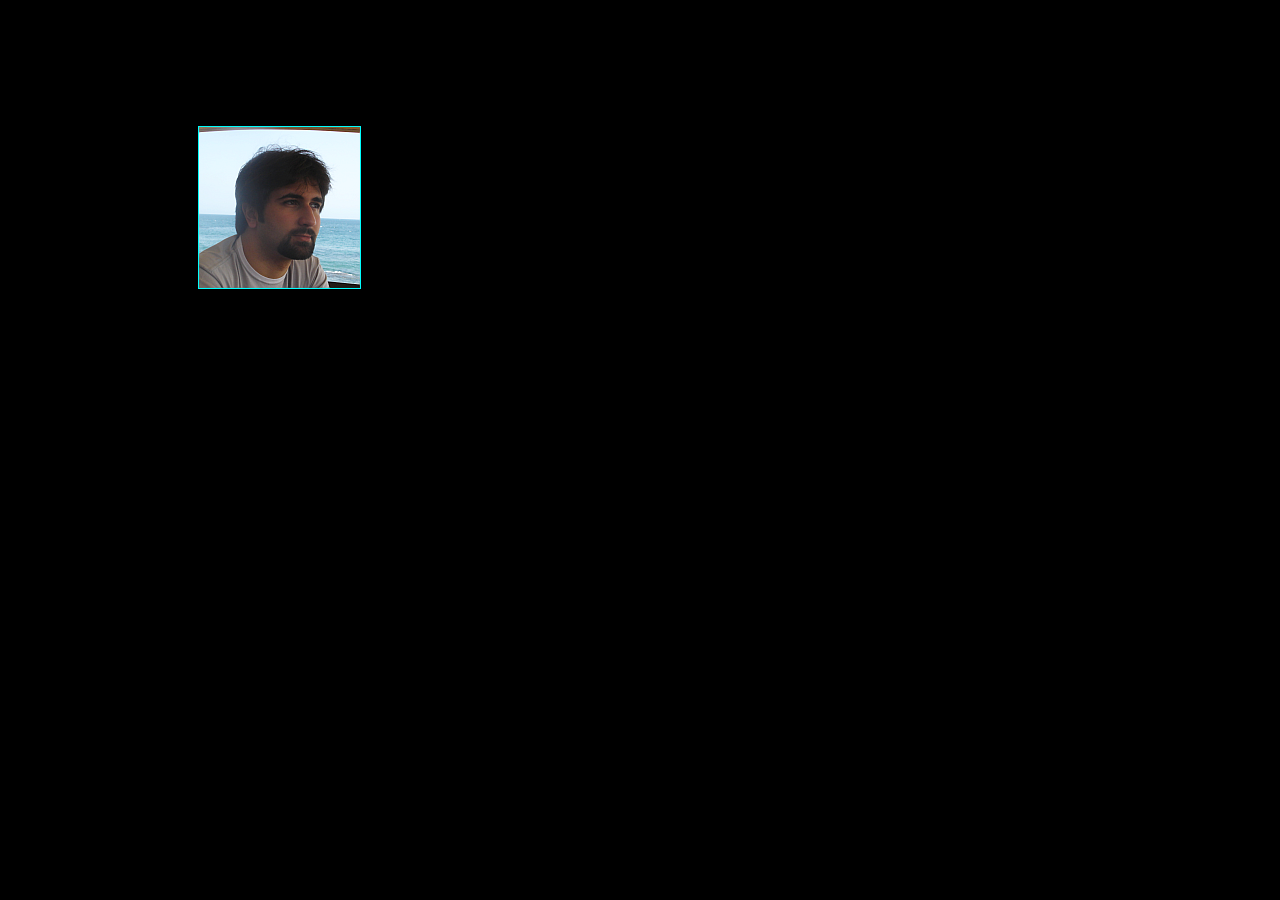
<file: adriano/index.html>
<html>
  <head>
    <style>
      body { background-color: black; }
      #pic {
        height: 161px;
        width: 161px;
        border: 1px cyan solid;
        margin-left: 15%;
        margin-top: 10%; }
    </style>
  </head>
  <body>
    <div id="pic">
      <img src="imbassai.png"/>
    </div>
  </body>
</html>
</file>
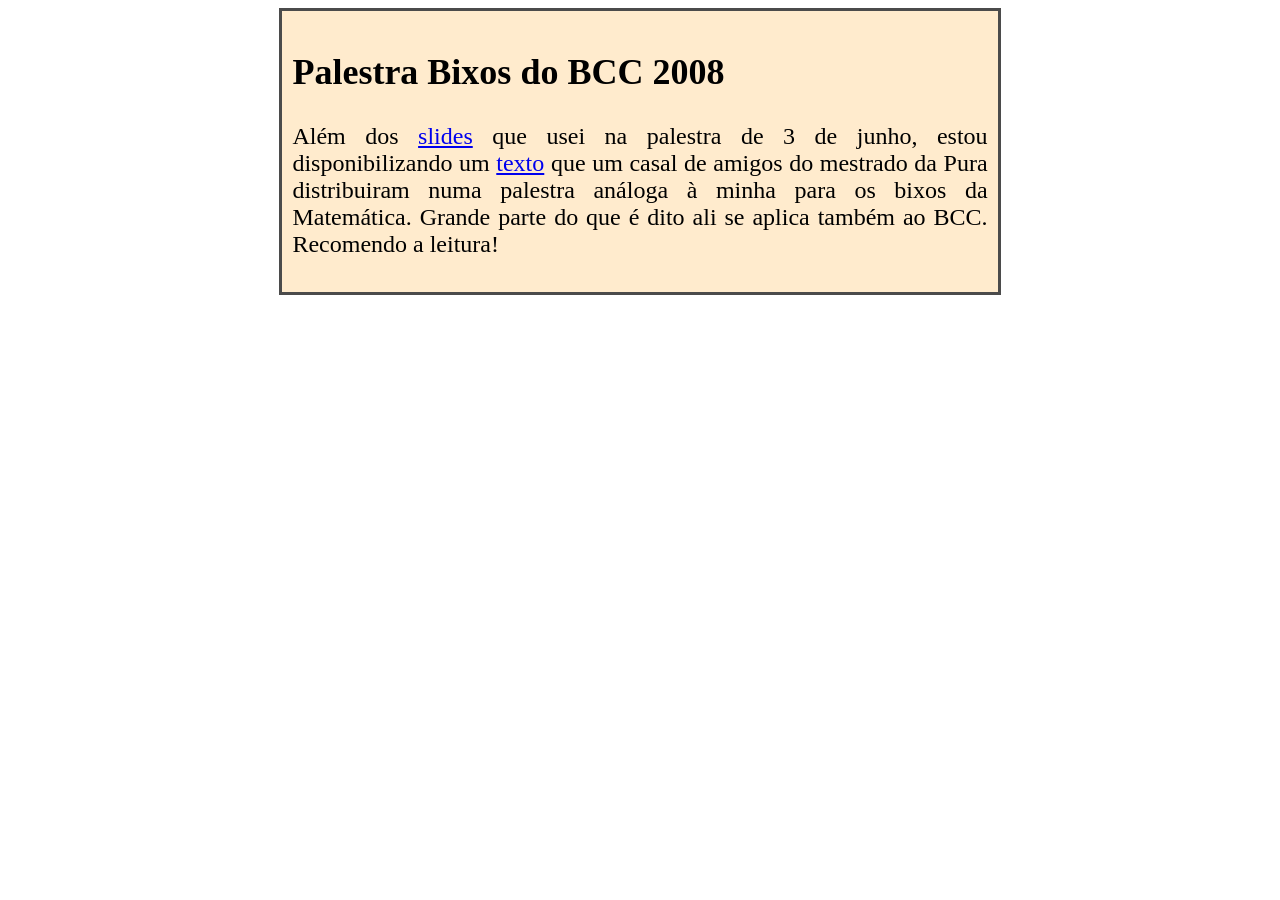
<file: adriano/bixos2008/index.html>
<html>
  <head>
    <meta http-equiv="Content-Type" content="text/html; charset=UTF-8"/> 
    <style>
      #main {
        font-size: x-large;
        position: relative;
        margin-left:auto;
        margin-right:auto;
        width: 55%;
        border: solid #4b4b4b 3px;
        padding: 10px;
        background: #FFEBCD;
        text-align: justify;
        }
    </style>
  </head>
  <body>
    <div id='main'>
      <h2>Palestra Bixos do BCC 2008</h2>
      <p>
        Além dos <a href="slides.zip">slides</a> que usei na palestra de 3 de junho,
        estou disponibilizando um <a href="texto_pura.zip">texto</a>
        que um casal de amigos do mestrado da Pura distribuiram numa palestra análoga à minha
        para os bixos da Matemática. Grande parte do que é dito ali se aplica também ao BCC.
        Recomendo a leitura!
      </p>
      <!--
      <p>
        Material:
        <ul>
          <li><a href="slides.zip">slides</a></li>
          <li><a href="texto_pura.zip">texto</a></li>
        </ul>
      </p>
      -->
    </div>
  </body>
</html>
</file>
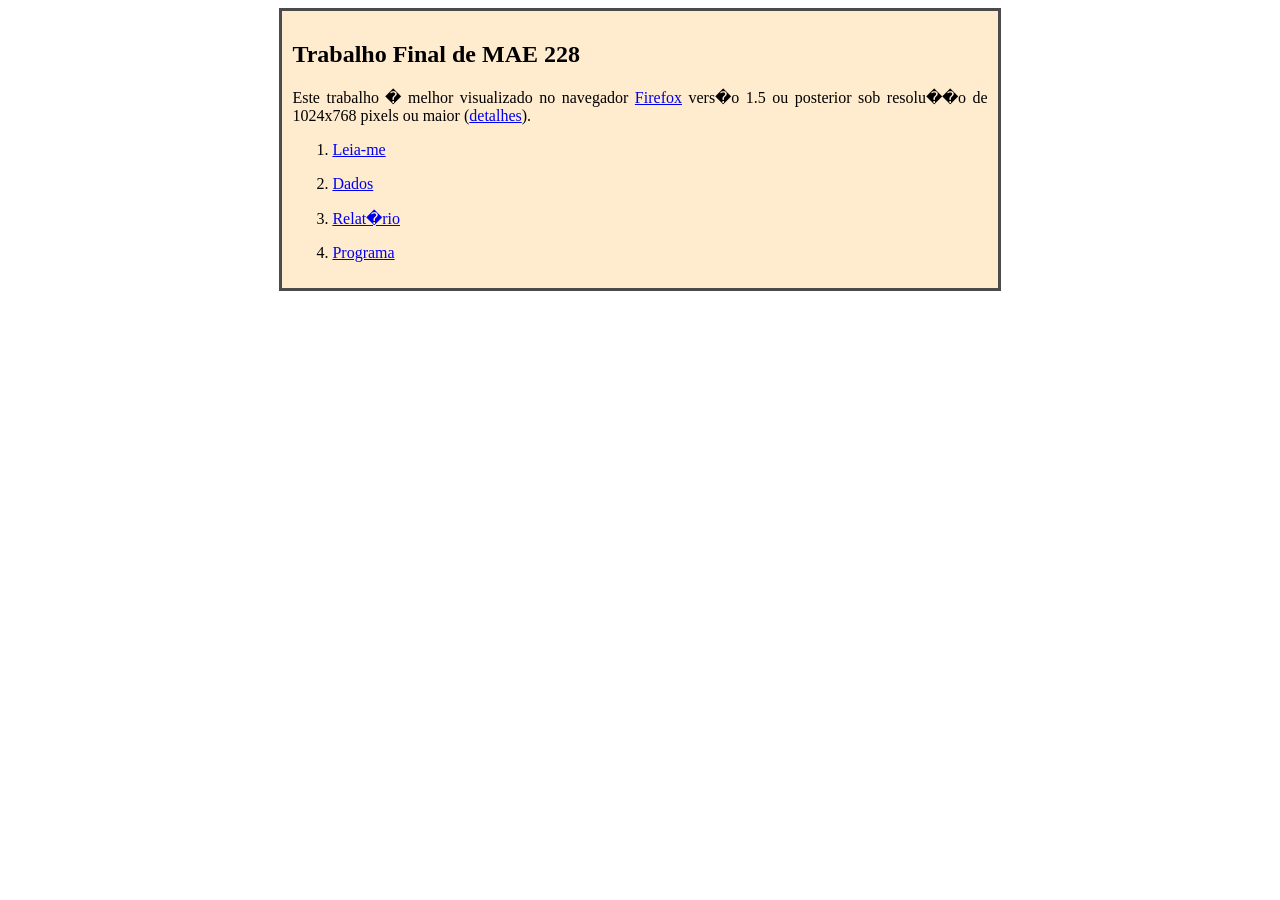
<file: adriano/markov/index.html>
<!-- Copyright Adriano Brito Mitre,  -->
<html>
<head>
  <title>Trabalho Final de MAE 228</title>
  <link rel="stylesheet" href="principal.css" type="text/css">
</head>

<body>
<div id="master">

<h2>Trabalho Final de MAE 228</h2>

Este trabalho � melhor visualizado no navegador <a href="http://br.mozdev.org/firefox/">Firefox</a>
vers�o 1.5 ou posterior sob resolu��o de 1024x768 pixels ou maior (<a href="leia-me.txt">detalhes</a>).

<ol>
<p>
  <li><a href="leia-me.txt">Leia-me</a></li>
</p>

<p>
  <li><a href="dados/">Dados</a></li>
</p>

<p>
  <li><a href="relatorio/index.html">Relat�rio</a></li>
</p>

<p>
  <li><a href="programa/index.html">Programa</a></li>
</p>
</ol>

</div>
</body>
</html>
</file>
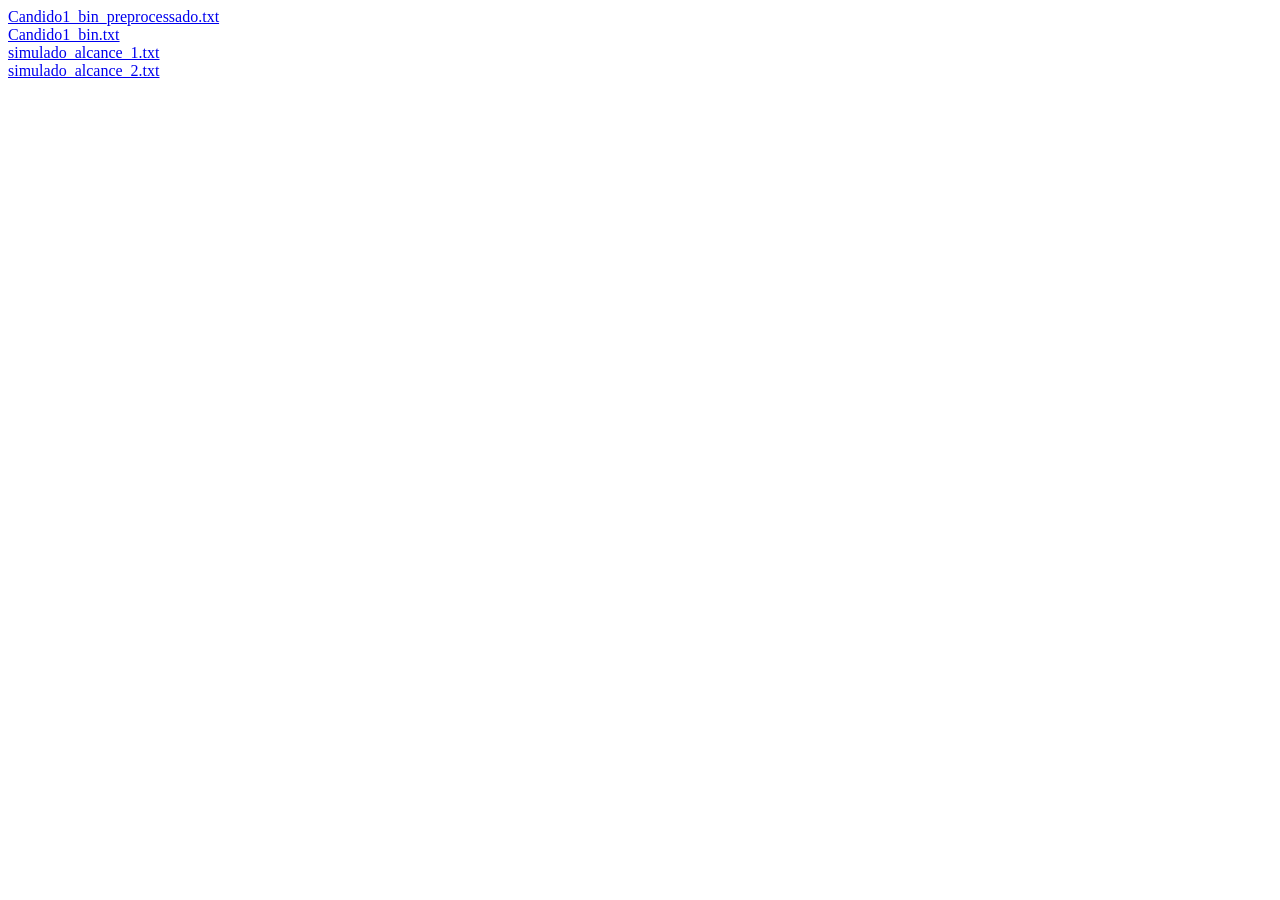
<file: adriano/markov/dados/index.html>
<html>
<body>
<a href="Candido1_bin_preprocessado.txt">Candido1_bin_preprocessado.txt</a><br />
<a href="Candido1_bin.txt">Candido1_bin.txt</a><br />
<a href="simulado_alcance_1.txt">simulado_alcance_1.txt</a><br />
<a href="simulado_alcance_2.txt">simulado_alcance_2.txt</a><br />
</body>
</html>
</file>
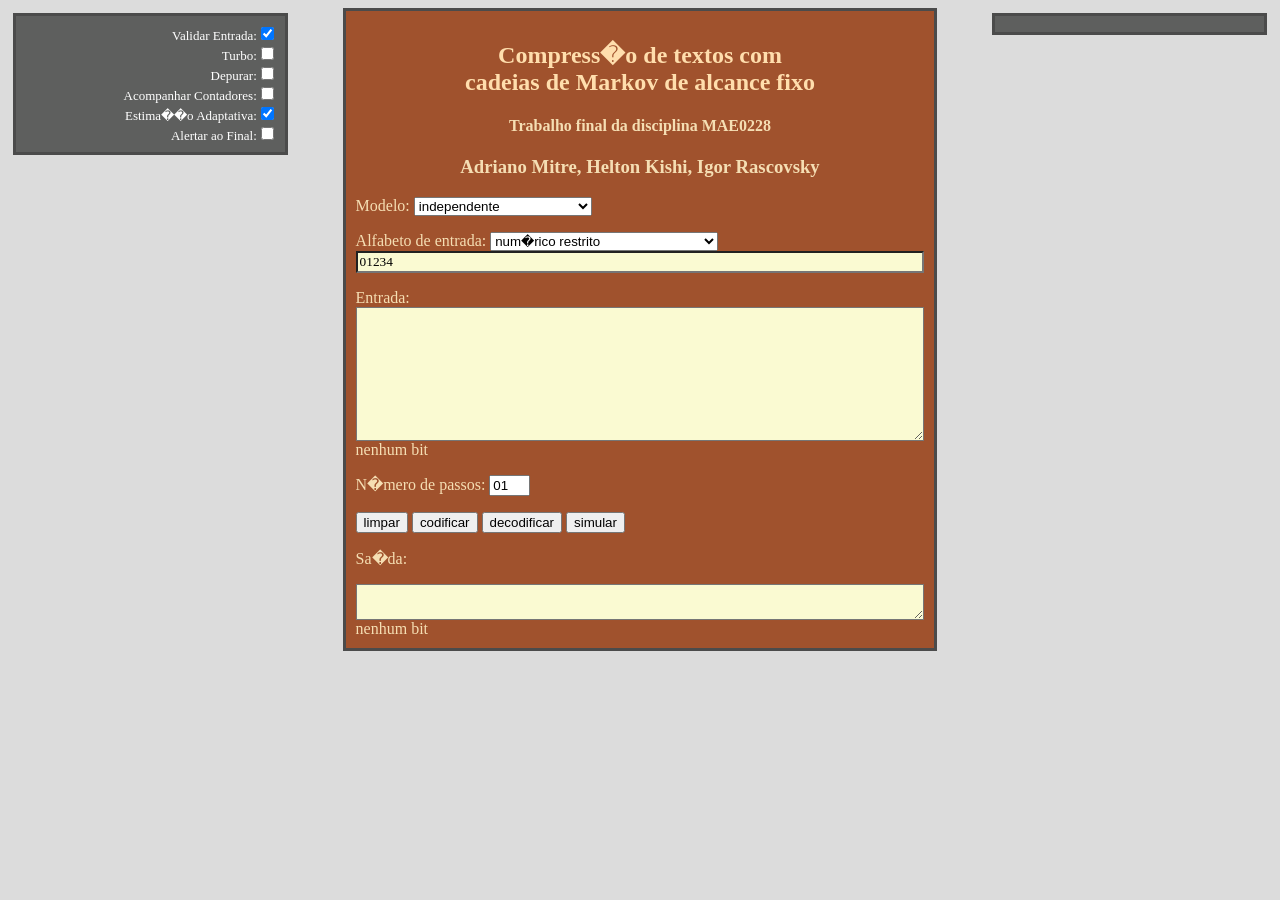
<file: adriano/markov/programa/index.html>
<HTML>
<head>
<link rel="stylesheet" type="text/css" media="screen" href="estilo.css">
<script type="text/javascript" src='core.js'></script>
<script type="text/javascript" src='compression.js'></script>
<script type="text/javascript" src='decompression.js'></script>
<script type="text/javascript" src='simulation.js'></script>
<script type="text/javascript" src='stdio.js'></script>
<script type="text/javascript" src='gui.js'></script>
<script type="text/javascript" src='validation.js'></script>
</head>

<body>

<div id="debugBox">
	Validar Entrada:<input type="checkbox" id="isValidating" value="true" checked><br />
	Turbo:<input type="checkbox" id="isTurboMode" value="true"><br />
	Depurar:<input type="checkbox" id="isDebugging" value="true"><br />
	Acompanhar Contadores:<input type="checkbox" id="isPrintingFreq" value="true"><br />
	Estima��o Adaptativa:<input type="checkbox" id="isAdaptive" value="true" checked><br />
	Alertar ao Final:<input type="checkbox" id="isAlertWhenDone" value="true"><br />
	<div id="txtDebug"></div>
</div>
<div id="commentBox"></div>

<div id="master">
<h2>Compress�o de textos com<br />cadeias de Markov de alcance fixo</h1>
<h4>Trabalho final da disciplina MAE0228<h4>
<h3>Adriano Mitre, Helton Kishi, Igor Rascovsky</h3>

<div id="cont">
Modelo:
<select id="selModelo">
  <option value=0>independente</option>
  <option value=1>markoviano de alcance 1</option>
  <option value=2>markoviano de alcance 2</option>
  <option value=3>markoviano de alcance 3</option>
  <option value=4>markoviano de alcance 4</option>
  <option value=5>markoviano de alcance 5</option>
  <option value=6>markoviano de alcance 6</option>
  <option value=7>markoviano de alcance 7</option>
  <option value=8>markoviano de alcance 8</option>
  <option value=9>markoviano de alcance 9</option>  
  <option value=10>markoviano de alcance 10</option>  
</select>
<br />

<p>
Alfabeto de entrada:
<select id="listaAlfabetos" onchange="selecionaAlfabeto()">
  <option value='restricted-numeric'>num�rico restrito</option>
  <option value='numeric'>num�rico</option>
  <option value='genetic'>gen�tico</option>
  <option value='mini-alfanumeric'>mini-alfanum�rico</option>
  <option value='alfaCaseInsens'>alfanum�rico insens�vel � caixa</option>
  <option value='alfaCaseSens'>alfanum�rico sens�vel � caixa</option>
  <option value='portCaseInsens'>portugu�s insens�vel � caixa</option>
  <option value='portCaseSens'>portugu�s sens�vel � caixa</option>
  <option value='binary'>bin�rio</option>
</select>

<input type="text" id="alfabeto" value="01" onkeyup="medeEntrada()"></text><br />
</p>

<p>
Entrada: <br />
<textarea id="txtEntrada" rows=8 class="paineis" onkeyup="medeEntrada()" WRAP=SOFT></textarea><br />
<span id="contEntrada"></span>
</p>

<p>
N�mero de passos:<!--&ordm-->
<input id="txtNumPassos" size="3" value="01"></input><br />
</p>

<p>
<input type="button" onclick="limparTxts()" value="limpar">
<input type="button" class="direita" onclick="codificar()" value="codificar">
<input type="button" class="direita" onclick="decodificar()" value="decodificar">
<input type="button" class="direita" onclick="simular()" value="simular">
</p>
<p>
Sa�da:
</p>
<textarea id="txtCodificado" class="paineis" readonly="readonly" WRAP=SOFT></textarea><br />
<span id="contCodigo"></span>

</div>
</div>

<script type="text/javascript">
<!--
selecionaAlfabeto();
limparTxts();
-->
</script>
</body>
</HTML>
</file>
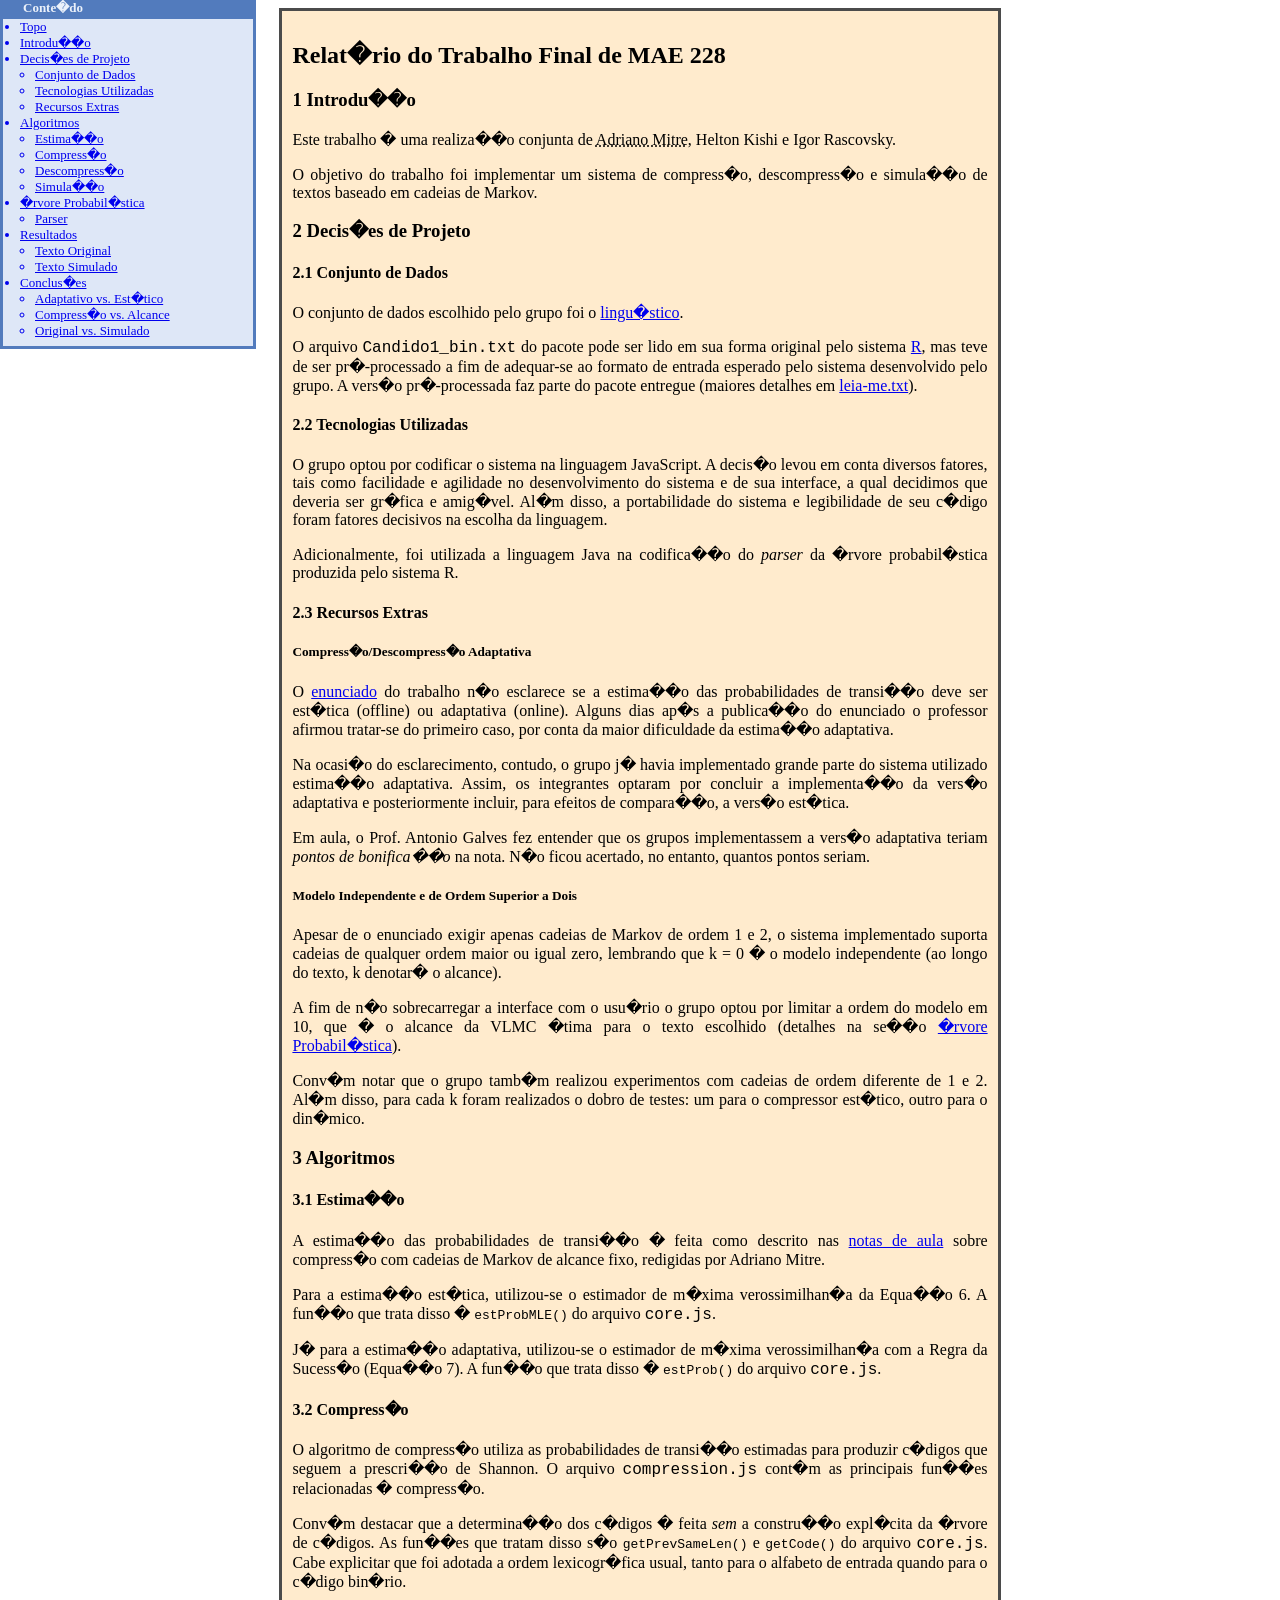
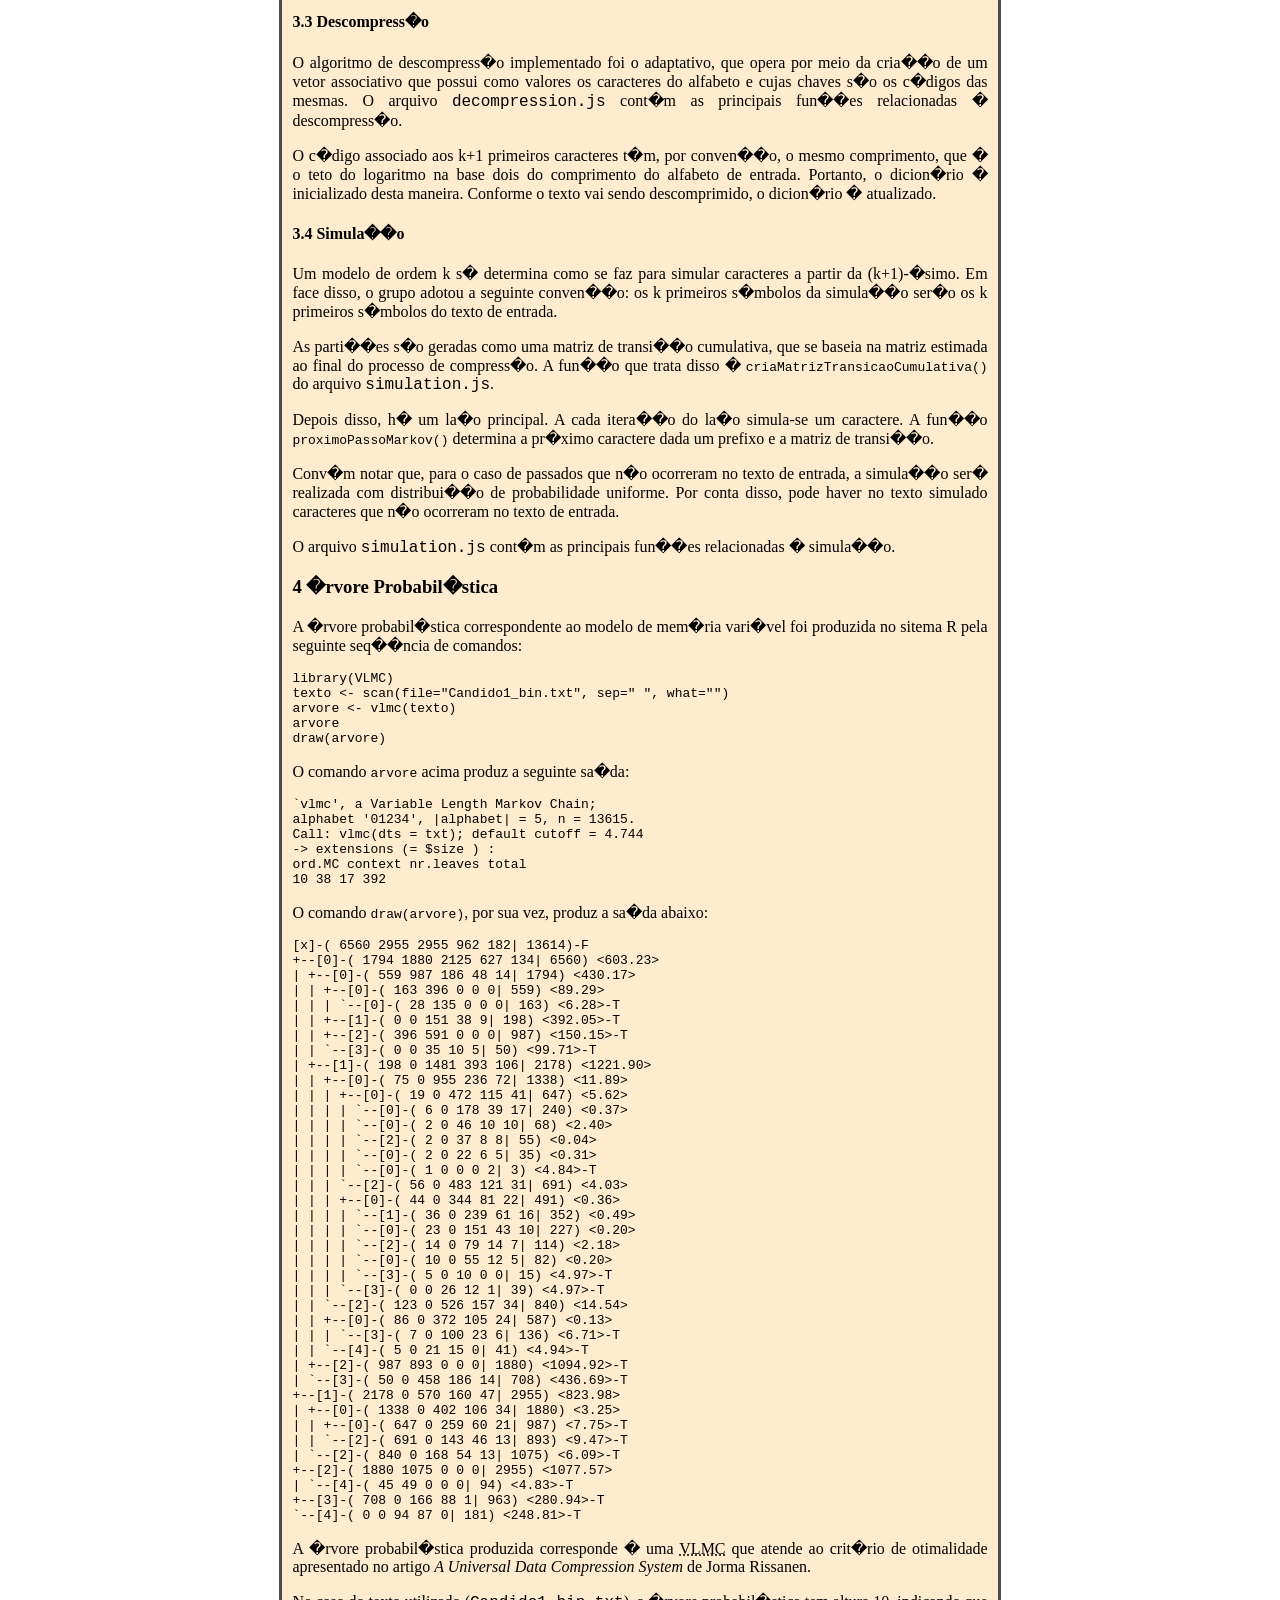
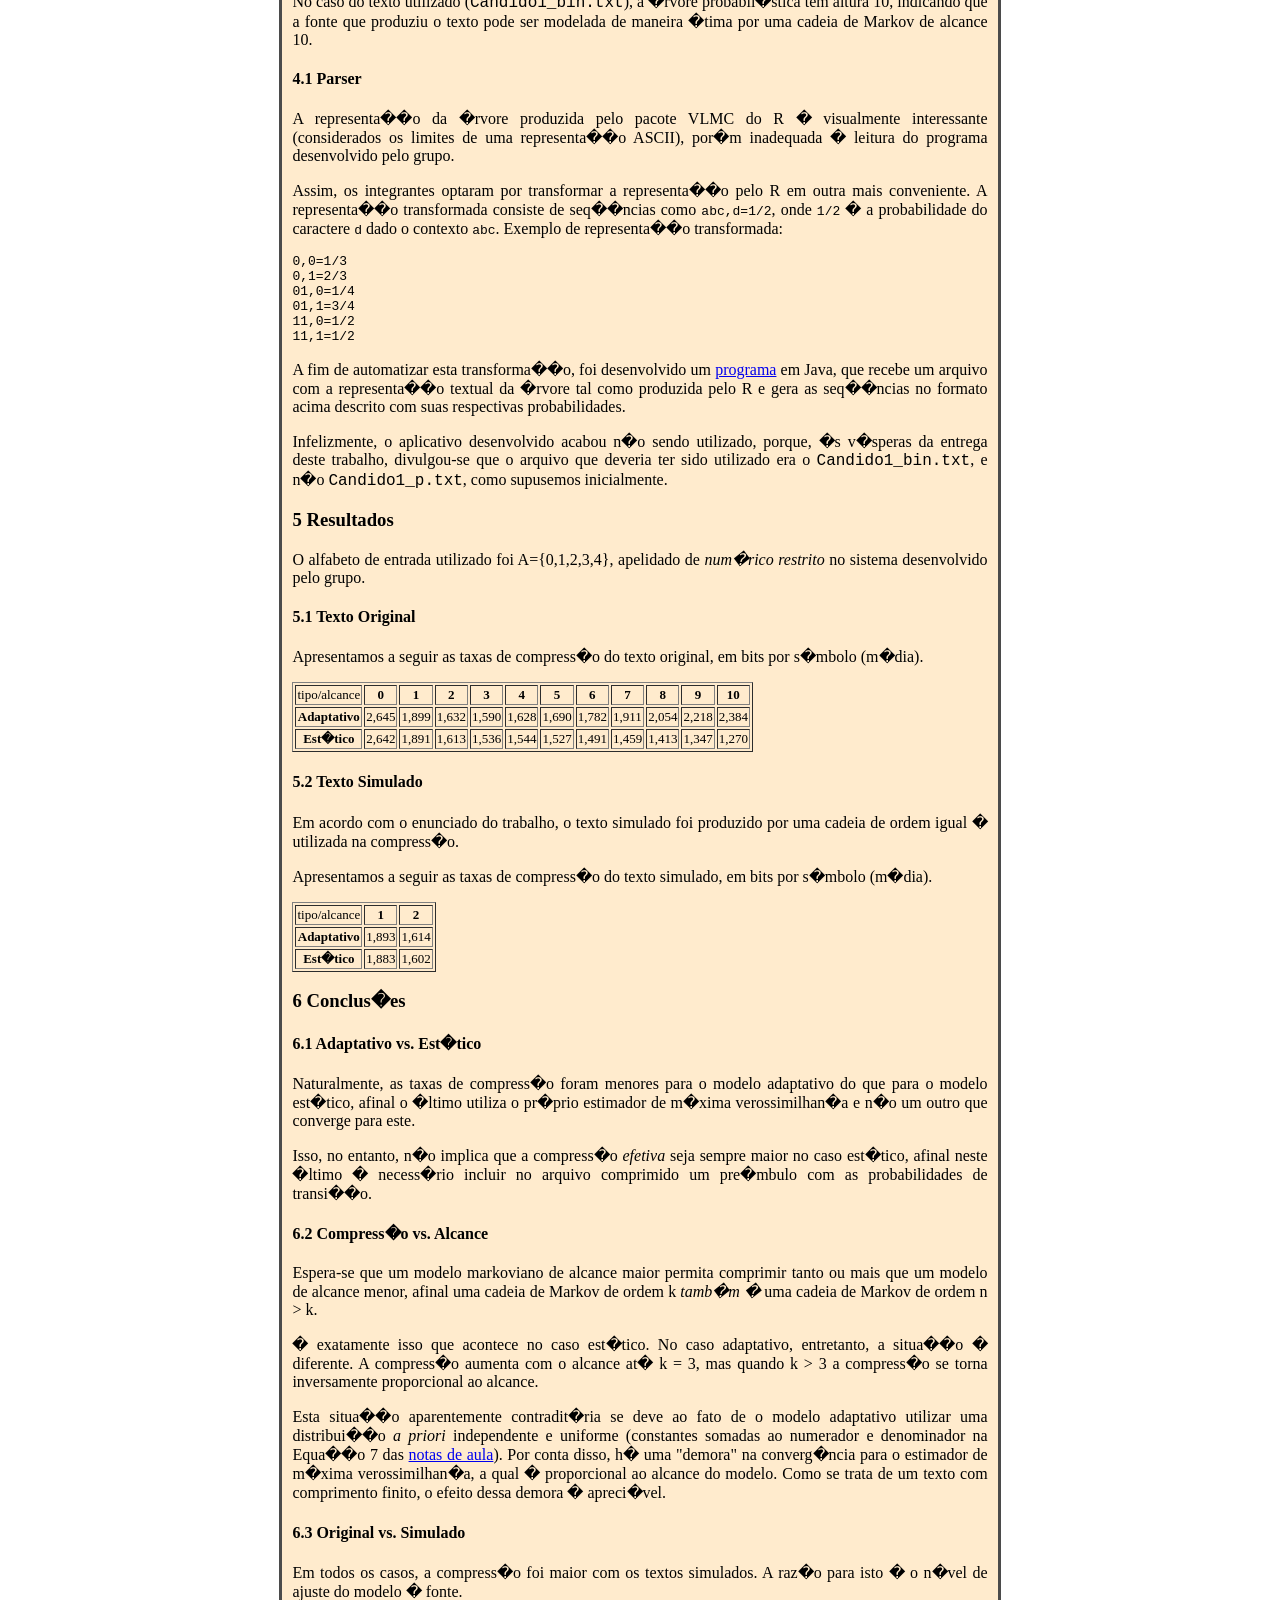
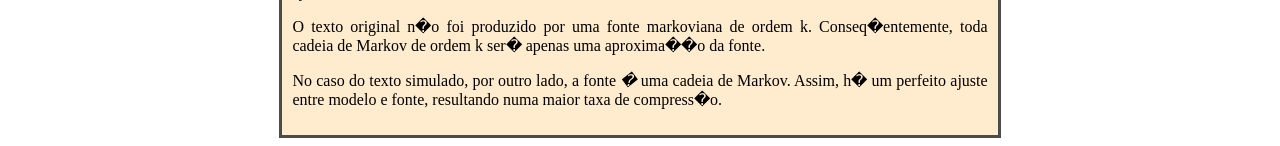
<file: adriano/markov/relatorio/index.html>
<html>
<head>
  <title>Relat�rio do Trabalho Final de MAE 228</title>
  <link rel="stylesheet" href="toc.css" type="text/css">
  <link rel="stylesheet" href="secoes.css" type="text/css">
  <link rel="stylesheet" href="../principal.css" type="text/css">
  <script type="text/javascript" src="quirkmode.js"></script>
</head>

<body>
<div id="master">
<h2>Relat�rio do Trabalho Final de MAE 228</h2>

<h3>Introdu��o</h3>
<p>
Este trabalho � uma realiza��o conjunta de
<acronym title="adriano <ponto> mitre [em] gmail {ponto} com">Adriano Mitre</acronym>,
Helton Kishi e Igor Rascovsky.
</p><p>
O objetivo do trabalho foi implementar um sistema de compress�o, descompress�o
e simula��o de textos baseado em cadeias de Markov.
</p>

<h3>Decis�es de Projeto</h3>

<h4>Conjunto de Dados</h4>
<p>
O conjunto de dados escolhido pelo grupo foi o
<a href="http://www.ime.usp.br/~galves/mae228/dados/linguistica.zip">lingu�stico</a>.
</p><p>
O arquivo <file>Candido1_bin.txt</file> do pacote pode ser lido em sua forma original pelo sistema
<a href=http://www.r-project.org/">R</a>, mas teve de ser pr�-processado a fim de
adequar-se ao formato de entrada esperado pelo sistema desenvolvido pelo grupo. A vers�o
pr�-processada faz parte do pacote entregue (maiores detalhes em <a href="../leia-me.txt">leia-me.txt</a>).
</p>
<h4>Tecnologias Utilizadas</h4>
<p>
O grupo optou por codificar o sistema na linguagem JavaScript. A decis�o levou em conta diversos fatores,
tais como facilidade e agilidade no desenvolvimento do sistema e de sua interface, a qual decidimos que deveria
ser gr�fica e amig�vel. Al�m disso, a portabilidade do sistema e legibilidade de seu c�digo foram
fatores decisivos na escolha da linguagem.
</p><p>
Adicionalmente, foi utilizada a linguagem Java na codifica��o do <em>parser</em> da �rvore probabil�stica
produzida pelo sistema R.
</p>

<h4>Recursos Extras</h4>
<h5>Compress�o/Descompress�o Adaptativa</h5>
<p>
O <a href="http://www.ime.usp.br/~galves/mae228/trabalho.pdf">enunciado</a> do trabalho n�o
esclarece se a estima��o das probabilidades de transi��o deve ser est�tica (offline) ou adaptativa (online). Alguns dias
ap�s a publica��o do enunciado o professor afirmou tratar-se do primeiro caso, por conta da maior dificuldade
da estima��o adaptativa.
</p><p>
Na ocasi�o do esclarecimento, contudo, o grupo j� havia implementado grande parte do sistema
utilizado estima��o adaptativa. Assim, os integrantes optaram por concluir a implementa��o da
vers�o adaptativa e posteriormente incluir, para efeitos de compara��o, a vers�o est�tica.
</p><p>
Em aula, o Prof. Antonio Galves fez entender que os grupos implementassem a vers�o adaptativa
teriam <em>pontos de bonifica��o</em> na nota. N�o ficou acertado, no entanto, quantos pontos seriam.
</p>
<h5 style="page-break-before:always">Modelo Independente e de Ordem Superior a Dois</h5>
<p>
Apesar de o enunciado exigir apenas cadeias de Markov de ordem 1 e 2,
o sistema implementado suporta cadeias de qualquer ordem maior ou igual zero, lembrando que
k = 0 � o modelo independente (ao longo do texto, k denotar� o alcance). 
</p><p>
A fim de n�o sobrecarregar a interface com o usu�rio o grupo optou por limitar a ordem do modelo em 10,
que � o alcance da VLMC �tima para o texto escolhido (detalhes na se��o
<a href="#arvoreProb">�rvore Probabil�stica</a>).</p><p>
Conv�m notar que o grupo tamb�m realizou experimentos com cadeias de ordem diferente
de 1 e 2. Al�m disso, para cada k foram realizados o dobro de testes: um para o compressor est�tico,
outro para o din�mico.
</p>


<h3>Algoritmos</h3>
<h4>Estima��o</h4>
<p>
A estima��o das probabilidades de transi��o � feita como descrito nas
<a href="http://www.linux.ime.usp.br/~amitre/mae228/markov_compress.pdf">notas de aula</a>
sobre compress�o com cadeias de Markov de alcance fixo, redigidas por Adriano Mitre.
</p><p>
Para a estima��o est�tica, utilizou-se o estimador de m�xima verossimilhan�a da Equa��o 6.
A fun��o que trata disso � <code>estProbMLE()</code> do arquivo <file>core.js</file>.
</p><p>
J� para a estima��o adaptativa, utilizou-se o estimador de m�xima verossimilhan�a com a Regra da Sucess�o
(Equa��o 7). A fun��o que trata disso � <code>estProb()</code> do arquivo <file>core.js</file>.
</p>

<h4>Compress�o</h4>
<p>
O algoritmo de compress�o utiliza as probabilidades de transi��o estimadas para produzir c�digos que
seguem a prescri��o de Shannon.
O arquivo <file>compression.js</file> cont�m as principais fun��es relacionadas � compress�o.
</p><p>
Conv�m destacar que a determina��o dos c�digos � feita <em>sem</em> a constru��o expl�cita da �rvore de c�digos.
As fun��es que tratam disso s�o <code>getPrevSameLen()</code> e <code>getCode()</code>
do arquivo <file>core.js</file>. Cabe explicitar que foi adotada a ordem lexicogr�fica usual,
tanto para o alfabeto de entrada quando para o c�digo bin�rio.
</p>

<h4>Descompress�o</h4>
<p>
O algoritmo de descompress�o implementado foi o adaptativo, que opera por meio da cria��o de um vetor
associativo que possui como valores os caracteres do alfabeto e cujas chaves s�o os c�digos das mesmas.
O arquivo <file>decompression.js</file> cont�m as principais fun��es relacionadas � descompress�o.
<p></p>
O c�digo associado aos k+1 primeiros caracteres t�m, por conven��o, o mesmo comprimento, que � o teto do logaritmo
na base dois do comprimento do alfabeto de entrada. Portanto, o dicion�rio � inicializado desta maneira.
Conforme o texto vai sendo descomprimido, o dicion�rio � atualizado. 
</p>

<h4 style="page-break-before:always">Simula��o</h4>
<p>
Um modelo de ordem k s� determina como se faz para simular caracteres a partir da (k+1)-�simo. Em face disso,
o grupo adotou a seguinte conven��o: os k primeiros s�mbolos da simula��o ser�o os k primeiros s�mbolos do texto de entrada.
</p>
As parti��es s�o geradas como uma matriz de transi��o cumulativa, que se baseia na matriz estimada
ao final do processo de compress�o. A fun��o que trata disso � <code>criaMatrizTransicaoCumulativa()</code>
do arquivo <file>simulation.js</file>.
</p><p>
Depois disso, h� um la�o principal. A cada itera��o do la�o simula-se um caractere.
A fun��o <code>proximoPassoMarkov()</code> determina a pr�ximo caractere
dada um prefixo e a matriz de transi��o.
</p><p>
Conv�m notar que, para o caso de passados que n�o ocorreram no texto de entrada, a simula��o ser� realizada
com distribui��o de probabilidade uniforme. Por conta disso, pode haver no texto simulado caracteres que
n�o ocorreram no texto de entrada.
</p><p>
O arquivo <file>simulation.js</file> cont�m as principais fun��es relacionadas � simula��o.
</p>

<h3 style="page-break-before:always" id="arvoreProb"">�rvore Probabil�stica</h3>
<p>
A �rvore probabil�stica correspondente ao modelo de mem�ria vari�vel
foi produzida no sitema R pela seguinte seq��ncia de comandos:
</p><p>
<code>
library(VLMC) <br />
texto &lt;- scan(file="Candido1_bin.txt", sep=" ", what="")<br />
arvore &lt;- vlmc(texto)<br />
arvore</br>
draw(arvore)<br />
</code>
</p><p>
O comando <code>arvore</code> acima produz a seguinte sa�da:
</p><p>
<tt>
`vlmc', a Variable Length Markov Chain;<br />
         alphabet '01234', |alphabet| = 5, n = 13615.<br />
Call: vlmc(dts = txt);  default cutoff = 4.744<br />
 -> extensions (= $size ) :<br />
   ord.MC   context nr.leaves     total <br />
       10        38        17       392 <br />
</tt>
</p><p>
O comando <code>draw(arvore)</code>, por sua vez, produz a sa�da abaixo:
</p><p>
<tt>
[x]-( 6560 2955 2955 962 182| 13614)-F<br />
 +--[0]-( 1794 1880 2125 627 134| 6560) <603.23><br />
 |   +--[0]-( 559 987 186 48 14| 1794) <430.17><br />
 |   |   +--[0]-( 163 396 0 0 0| 559) <89.29><br />
 |   |   |   `--[0]-( 28 135 0 0 0| 163) <6.28>-T<br />
 |   |   +--[1]-( 0 0 151 38 9| 198) <392.05>-T<br />
 |   |   +--[2]-( 396 591 0 0 0| 987) <150.15>-T<br />
 |   |   `--[3]-( 0 0 35 10 5| 50) <99.71>-T<br />
 |   +--[1]-( 198 0 1481 393 106| 2178) <1221.90><br />
 |   |   +--[0]-( 75 0 955 236 72| 1338) <11.89><br />
 |   |   |   +--[0]-( 19 0 472 115 41| 647) <5.62><br />
 |   |   |   |   `--[0]-( 6 0 178 39 17| 240) <0.37><br />
 |   |   |   |       `--[0]-( 2 0 46 10 10| 68) <2.40><br />
 |   |   |   |           `--[2]-( 2 0 37 8 8| 55) <0.04><br />
 |   |   |   |               `--[0]-( 2 0 22 6 5| 35) <0.31><br />
 |   |   |   |                   `--[0]-( 1 0 0 0 2| 3) <4.84>-T<br />
 |   |   |   `--[2]-( 56 0 483 121 31| 691) <4.03><br />
 |   |   |       +--[0]-( 44 0 344 81 22| 491) <0.36><br />
 |   |   |       |   `--[1]-( 36 0 239 61 16| 352) <0.49><br />
 |   |   |       |       `--[0]-( 23 0 151 43 10| 227) <0.20><br />
 |   |   |       |           `--[2]-( 14 0 79 14 7| 114) <2.18><br />
 |   |   |       |               `--[0]-( 10 0 55 12 5| 82) <0.20><br />
 |   |   |       |                   `--[3]-( 5 0 10 0 0| 15) <4.97>-T<br />
 |   |   |       `--[3]-( 0 0 26 12 1| 39) <4.97>-T<br />
 |   |   `--[2]-( 123 0 526 157 34| 840) <14.54><br />
 |   |       +--[0]-( 86 0 372 105 24| 587) <0.13><br />
 |   |       |   `--[3]-( 7 0 100 23 6| 136) <6.71>-T<br />
 |   |       `--[4]-( 5 0 21 15 0| 41) <4.94>-T<br />
 |   +--[2]-( 987 893 0 0 0| 1880) <1094.92>-T<br />
 |   `--[3]-( 50 0 458 186 14| 708) <436.69>-T<br />
 +--[1]-( 2178 0 570 160 47| 2955) <823.98><br />
 |   +--[0]-( 1338 0 402 106 34| 1880) <3.25><br />
 |   |   +--[0]-( 647 0 259 60 21| 987) <7.75>-T<br />
 |   |   `--[2]-( 691 0 143 46 13| 893) <9.47>-T<br />
 |   `--[2]-( 840 0 168 54 13| 1075) <6.09>-T<br />
 +--[2]-( 1880 1075 0 0 0| 2955) <1077.57><br />
 |   `--[4]-( 45 49 0 0 0| 94) <4.83>-T<br />
 +--[3]-( 708 0 166 88 1| 963) <280.94>-T<br />
 `--[4]-( 0 0 94 87 0| 181) <248.81>-T<br />
</tt>
</p><p style="page-break-before:always">
A �rvore probabil�stica produzida corresponde � uma
<acronym title="Variable Length Markov Chain">VLMC</acronym> que atende ao crit�rio de otimalidade
apresentado no artigo <em>A Universal Data Compression System</em> de Jorma Rissanen.
</p><p>
No caso do texto utilizado (<file>Candido1_bin.txt</file>), a �rvore probabil�stica tem altura 10, indicando
que a fonte que produziu o texto pode ser modelada de maneira �tima por uma cadeia de Markov de alcance 10.
</p>
<h4>Parser</h4>
<p>
A representa��o da �rvore produzida pelo pacote VLMC do R � visualmente interessante (considerados
os limites de uma representa��o ASCII), por�m inadequada � leitura do programa desenvolvido pelo grupo.
</p><p>
Assim, os integrantes optaram por transformar a representa��o pelo R em outra mais conveniente.
A representa��o transformada consiste de seq��ncias como <code>abc,d=1/2</code>,
onde <code>1/2</code> � a probabilidade do caractere <code>d</code> dado o
contexto <code>abc</code>. Exemplo de representa��o transformada:
</p><p>
<tt>
0,0=1/3<br />
0,1=2/3<br />
01,0=1/4<br />
01,1=3/4<br />
11,0=1/2<br />
11,1=1/2<br />
</tt>
</p><p>
A fim de automatizar esta transforma��o, foi desenvolvido um <a href="../parser/Imprime.java">programa</a>
em Java, que recebe um arquivo com a representa��o textual da �rvore tal como produzida pelo R
e gera as seq��ncias no formato acima descrito com suas respectivas probabilidades.
</p><p>
Infelizmente, o aplicativo desenvolvido acabou n�o sendo utilizado, porque, �s v�speras da entrega deste
trabalho, divulgou-se que o arquivo que deveria ter sido utilizado era o <file>Candido1_bin.txt</file>,
e n�o <file>Candido1_p.txt</file>, como supusemos inicialmente.

<h3>Resultados</h3>
<p>
O alfabeto de entrada utilizado foi A={0,1,2,3,4}, apelidado de <em>num�rico restrito</em> no sistema desenvolvido
pelo grupo.
</p><p>
</p>
<h4>Texto Original</h4>
<p>
Apresentamos a seguir as taxas de compress�o do texto original, em bits por s�mbolo (m�dia).
</p><p>
<table border="1">
<tr>
  <td>tipo/alcance</td>
  <th>0</th>
  <th>1</th>
  <th>2</th>
  <th>3</th>
  <th>4</th>
  <th>5</th>
  <th>6</th>
  <th>7</th>
  <th>8</th>
  <th>9</th>
  <th>10</th>
</tr>
<tr>
 <th>Adaptativo</th>
 <td>2,645</td> <!-- 2.64480352552332 k=0 -->
 <td>1,899</td> <!-- 1.8988615497612926 k=1 -->
 <td>1,632</td> <!-- 1.632243848696291 k=2 -->
 <td>1,590</td> <!-- 1.5897172236503856 k=3 -->
 <td>1,628</td> <!-- 1.6281307381564452 k=4 -->
 <td>1,690</td> <!-- 1.6904149834741093 k=5 -->
 <td>1,782</td> <!-- 1.7815644509731914 k=6 -->
 <td>1,911</td> <!-- 1.9105398457583547 k=7 -->
 <td>2,054</td> <!-- 2.053543885420492 k=8 -->
 <td>2,218</td> <!-- 2.218435549026809 k=9 -->
 <td>2,384</td> <!-- 2.3841351450605948 k=10 -->
</tr>
<tr>
 <th>Est�tico</th>
 <td>2,642</td> <!-- 2.6423797282409107 k=0 -->
 <td>1,891</td> <!-- 1.8912229159015792 k=1 -->
 <td>1,613</td> <!-- 1.6127800220345208 k=2 -->
 <td>1,536</td> <!-- 1.5359529930224018 k=3 -->
 <td>1,544</td> <!-- 1.5438854204921042 k=4 -->
 <td>1,527</td> <!-- 1.5272860815277267 k=5 -->
 <td>1,491</td> <!-- 1.491222915901579 k=6 -->
 <td>1,459</td> <!-- 1.4594197576202717 k=7 -->
 <td>1,413</td> <!-- 1.4130738156445097 k=8 -->
 <td>1,347</td> <!-- 1.3466030113845024 k=9 -->
 <td>1,270</td> <!-- 1.2700697759823725 k=10 -->
</tr>
</table>
</p><p>
<h4>Texto Simulado</h4>
<p>
Em acordo com o enunciado do trabalho, o texto simulado foi produzido por uma cadeia de ordem
igual � utilizada na compress�o.
</p><p>
Apresentamos a seguir as taxas de compress�o do texto simulado, em bits por s�mbolo (m�dia).
</p>
<table border="1">
<tr>
  <td>tipo/alcance</td>
  <th>1</th>
  <th>2</th>
</tr>
<tr>
 <th>Adaptativo</th>
 <td>1,893</td> <!-- 1.8929122291590157 k=1 -->
 <td>1,614</td> <!-- 1.6138817480719794 k=2 -->
</tr>
<tr>
 <th>Est�tico</th>
 <td>1,883</td> <!-- 1.8828497980168932 k=1 -->
 <td>1,602</td> <!-- 1.6016893132574366 k=2 -->
</tr>
</table>
</p>
<h3>Conclus�es</h3>
<h4>Adaptativo vs. Est�tico</h4>
<p>
Naturalmente, as taxas de compress�o foram menores para o modelo adaptativo do que para o modelo
est�tico, afinal o �ltimo utiliza o pr�prio estimador de m�xima verossimilhan�a e n�o um outro
que converge para este.
</p><p>
Isso, no entanto, n�o implica que a compress�o <em>efetiva</em> seja sempre maior
no caso est�tico, afinal neste �ltimo � necess�rio incluir no arquivo comprimido
um pre�mbulo com as probabilidades de transi��o.
</p>
<h4 style="page-break-before:always">Compress�o vs. Alcance</h4>
<p>
Espera-se que um modelo markoviano de alcance maior permita comprimir tanto ou mais que um
modelo de alcance menor, afinal uma cadeia de Markov de ordem k <em>tamb�m �</em> uma
cadeia de Markov de ordem n > k.
</p><p>
� exatamente isso que acontece no caso est�tico. No caso adaptativo, entretanto, a situa��o �
diferente. A compress�o aumenta com o alcance at� k = 3, mas quando k > 3 a compress�o se torna inversamente proporcional ao alcance.
</p><p>
Esta situa��o aparentemente contradit�ria se deve ao fato de o modelo adaptativo utilizar uma distribui��o
<em>a priori</em> independente e uniforme (constantes somadas ao numerador e denominador na Equa��o 7
das
<a href="http://www.linux.ime.usp.br/~amitre/mae228/markov_compress.pdf">notas de aula</a>).
Por conta disso, h� uma "demora" na converg�ncia para o estimador de m�xima verossimilhan�a, a qual �
proporcional ao alcance do modelo. Como se trata de um texto com comprimento finito,
o efeito dessa demora � apreci�vel.
</p>

<h4>Original vs. Simulado</h4>
<p>
Em todos os casos, a compress�o foi maior com os textos simulados.
A raz�o para isto � o n�vel de ajuste do modelo � fonte.
</p><p>
O texto original n�o foi produzido por uma fonte markoviana de ordem k.
Conseq�entemente, toda cadeia de Markov de ordem k ser� apenas uma
aproxima��o da fonte.
</p><p>
No caso do texto simulado, por outro lado, a fonte <em>�</em> uma cadeia de Markov.
Assim, h� um perfeito ajuste entre modelo e fonte, resultando numa maior
taxa de compress�o.
</p>

</div>
</body>
</html>
</file>
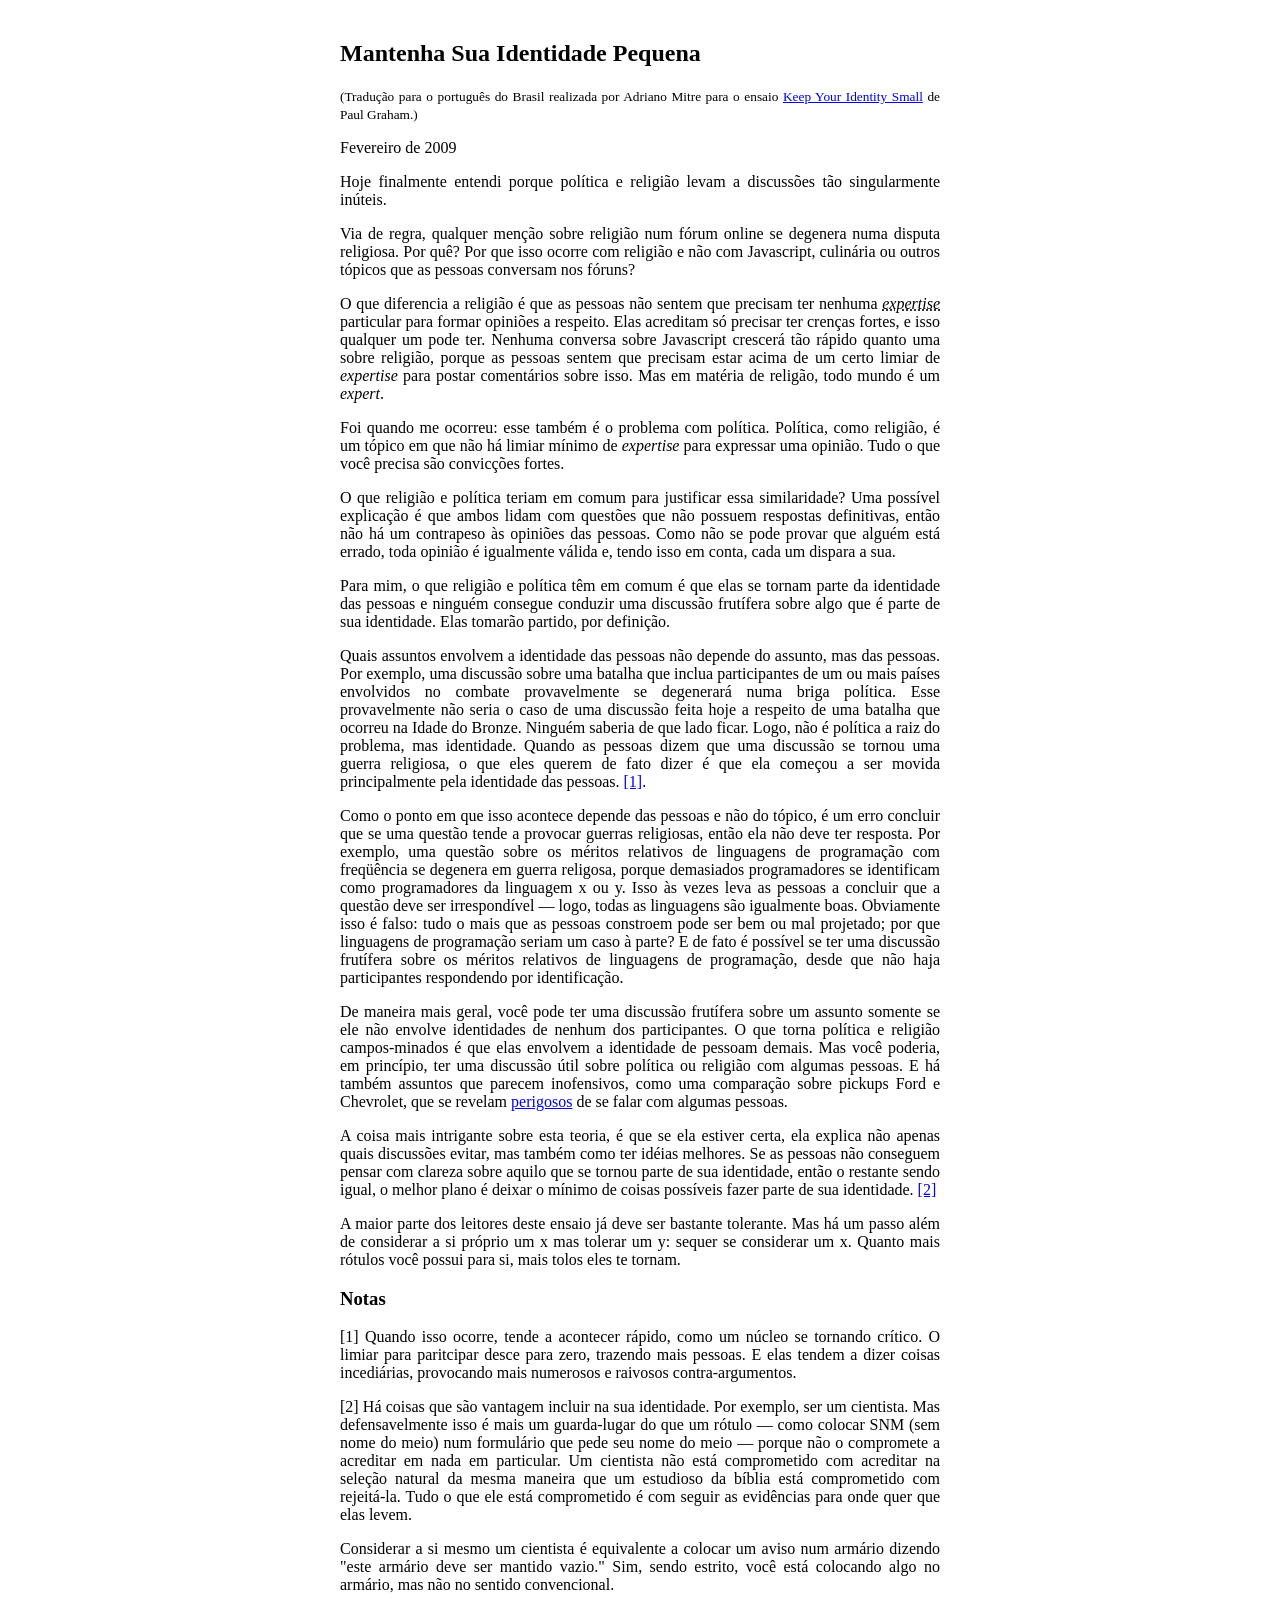
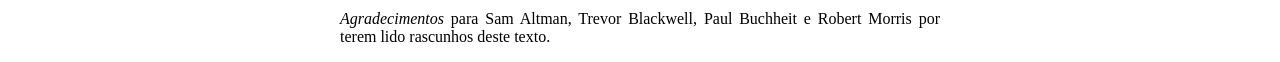
<file: adriano/identidade.html>
<!DOCTYPE html PUBLIC "-//W3C//DTD XHTML 1.0 Strict//EN" "http://www.w3.org/TR/xhtml1/DTD/xhtml1-strict.dtd">
<html xmlns="http://www.w3.org/1999/xhtml" xml:lang="pt">
<head>
<meta http-equiv="Content-Type" content="text/html;charset=utf-8" />
<title>Mantenha Sua Identidade Pequena</title>
<style type="text/css">
  body { background-color: white; }
  #coluna {
    width: 600px;
    text-align: justify;
    margin-left: auto;
    margin-right: auto;
    margin-top: 40px; }
  acronym {
    cursor: help; }
</style>
</head>
<body>
<div id="coluna">
<h2>Mantenha Sua Identidade Pequena</h2>
<p>
<small>
(Tradução para o português do Brasil realizada por Adriano Mitre para o ensaio <a href="http://www.paulgraham.com/identity.html">Keep Your Identity Small</a> de Paul Graham.)
</small>
</p><p>
Fevereiro de 2009
</p><p>
Hoje finalmente entendi porque política e religião levam a discussões tão singularmente inúteis.
</p><p>
Via de regra, qualquer menção sobre religião num fórum online se degenera numa disputa religiosa. Por quê? Por que isso ocorre com religião e não com Javascript, culinária ou outros tópicos que as pessoas conversam nos fóruns?
</p><p>
O que diferencia a religião é que as pessoas não sentem que precisam ter nenhuma <acronym title="não há tradução precisa para o português, seria algo próximo de 'especialização' ou 'perícia'"><em>expertise</em></acronym> particular para formar opiniões a respeito. Elas acreditam só precisar ter crenças fortes, e isso qualquer um pode ter. Nenhuma conversa sobre Javascript crescerá tão rápido quanto uma sobre religião, porque as pessoas sentem que precisam estar acima de um certo limiar de <em>expertise</em> para postar comentários sobre isso. Mas em matéria de religão, todo mundo é um <em>expert</em>.
</p><p>
Foi quando me ocorreu: esse também é o problema com política. Política, como religião, é um tópico em que não há limiar mínimo de <em>expertise</em> para expressar uma opinião. Tudo o que você precisa são convicções fortes.
</p><p>
O que religião e política teriam em comum para justificar essa similaridade? Uma possível explicação é que ambos lidam com questões que não possuem respostas definitivas, então não há um contrapeso às opiniões das pessoas. Como não se pode provar que alguém está errado, toda opinião é igualmente válida e, tendo isso em conta, cada um dispara a sua.
</p><p>
Para mim, o que religião e política têm em comum é que elas se tornam parte da identidade das pessoas e ninguém consegue conduzir uma discussão frutífera sobre algo que é parte de sua identidade. Elas tomarão partido, por definição.
</p><p>
Quais assuntos envolvem a identidade das pessoas não depende do assunto, mas das pessoas. Por exemplo, uma discussão sobre uma batalha que inclua participantes de um ou mais países envolvidos no combate provavelmente se degenerará numa briga política. Esse provavelmente não seria o caso de uma discussão feita hoje a respeito de uma batalha que ocorreu na Idade do Bronze. Ninguém saberia de que lado ficar. Logo, não é política a raiz do problema, mas identidade. Quando as pessoas dizem que uma discussão se tornou uma guerra religiosa, o que eles querem de fato dizer é que ela começou a ser movida principalmente pela identidade das pessoas. <a href="#f1n">[1]</a>.
</p><p>
Como o ponto em que isso acontece depende das pessoas e não do tópico, é um erro concluir que se uma questão tende a provocar guerras religiosas, então ela não deve ter resposta. Por exemplo, uma questão sobre os méritos relativos de linguagens de programação com freqüência se degenera em guerra religosa, porque demasiados programadores se identificam como programadores da linguagem x ou y. Isso às vezes leva as pessoas a concluir que a questão deve ser irrespondível &mdash; logo, todas as linguagens são igualmente boas. Obviamente isso é falso: tudo o mais que as pessoas constroem pode ser bem ou mal projetado; por que linguagens de programação seriam um caso à parte? E de fato é possível se ter uma discussão frutífera sobre os méritos relativos de linguagens de programação, desde que não haja participantes respondendo por identificação.
</p><p>
De maneira mais geral, você pode ter uma discussão frutífera sobre um assunto somente se ele não envolve identidades de nenhum dos participantes. O que torna política e religião campos-minados é que elas envolvem a identidade de pessoam demais. Mas você poderia, em princípio, ter uma discussão útil sobre política ou religião com algumas pessoas. E há também assuntos que parecem inofensivos, como uma comparação sobre pickups Ford e Chevrolet, que se revelam <a href="http://www.theledger.com/apps/pbcs.dll/article?AID=/20060418/NEWS/604180378/1039">perigosos</a> de se falar com algumas pessoas.
</p><p>
A coisa mais intrigante sobre esta teoria, é que se ela estiver certa, ela explica não apenas quais discussões evitar, mas também como ter idéias melhores. Se as pessoas não conseguem pensar com clareza sobre aquilo que se tornou parte de sua identidade, então o restante sendo igual, o melhor plano é deixar o mínimo de coisas possíveis fazer parte de sua identidade. <a href="#f2n">[2]</a>
</p><p>
A maior parte dos leitores deste ensaio já deve ser bastante tolerante. Mas há um passo além de considerar a si próprio um x mas tolerar um y: sequer se considerar um x. Quanto mais rótulos você possui para si, mais tolos eles te tornam.
</p>
<h3>Notas</h3>
<p>
[<a name="f1n">1</a>] Quando isso ocorre, tende a acontecer rápido, como um núcleo se tornando crítico. O limiar para paritcipar desce para zero, trazendo mais pessoas. E elas tendem a dizer coisas incediárias, provocando mais numerosos e raivosos contra-argumentos.
</p><p>
[<a name="f2n">2</a>] Há coisas que são vantagem incluir na sua identidade. Por exemplo, ser um cientista. Mas defensavelmente isso é mais um guarda-lugar do que um rótulo &mdash; como colocar SNM (sem nome do meio) num formulário que pede seu nome do meio &mdash; porque não o compromete a acreditar em nada em particular. Um cientista não está comprometido com acreditar na seleção natural da mesma maneira que um estudioso da bíblia está comprometido com rejeitá-la. Tudo o que ele está comprometido é com seguir as evidências para onde quer que elas levem.
</p><p>
Considerar a si mesmo um cientista é equivalente a colocar um aviso num armário dizendo "este armário deve ser mantido vazio." Sim, sendo estrito, você está colocando algo no armário, mas não no sentido convencional.
</p><p>
<em>Agradecimentos</em> para Sam Altman, Trevor Blackwell, Paul Buchheit e Robert Morris por terem lido rascunhos deste texto.
</p>
</div>
</body>
</html>
</file>
<file: adriano/markov/principal.css>
body {
  counter-reset: secNum;
  text-align: justify;
}

acronym {
	cursor: help;
}

table {
	font-family: "sans-serif";
}

@media screen {
	body {
		font-family:"Verdana";
	}

	#master {
		position: relative;
		margin-left:auto;
		margin-right:auto;
		width: 55%; /* 510 px*/
		border: solid #4b4b4b 3px;
		padding: 10px;
		background: #FFEBCD; /* #5e5f5e;*/
		text-align: justify;
		/*
		text-align: center;

		border: solid #8B0000 7px;
		padding: 10px;
		background: #483D8B; // DarkSlateBlue // #5e5f5e;
		*/
	}

	table {
		font-size: small;
	}

	file {
		font-family:"courier";
	}
}
@media print {
	table {
		font-size: medium;
	}
	
	#master {
	}

	file {
		font-family:"sans-serif";
	}
}
</file>
<file: adriano/markov/programa/estilo.css>
/*
Links �teis:
http://www.w3schools.com/html/html_colornames.asp
*/

/* Cores em considera��o:  Khaki, LightGoldenRodYellow, Peru */

h1, h2 {color: #FFDEAD }

body {
	color: Wheat;
	font-family:"Verdana";
	text-align: center;
	background: #dcdcdc;
}

#master {
	position: relative;
	text-align: center;
	margin-left:auto;
	margin-right:auto;
	width: 45%; /* 510 px*/
	border: solid #4b4b4b 3px;
	padding: 10px;
	background: Sienna; /* #5e5f5e;*/
	/*
	border: solid #8B0000 7px;
	padding: 10px;
	background: #483D8B; // DarkSlateBlue // #5e5f5e;
	*/
}

#cont {
	text-align: left;
}

#alfabeto {
	font-family:"Verdana";
	width:100%;
	background: LightGoldenRodYellow;
}

textarea.paineis {
	width:100%;
	background: LightGoldenRodYellow;
}

#txtEntrada {
	font-family:"Verdana";
	rows: 80;
}

#txtCodificado {
	font-family:"monospace";
}

#commentBox {
	float: right;
	margin: 5px 5px 5px 5px;
	padding: 8px;
	width: 20%; /* 254px; */
	font-size:small;
	color: white;
	background: #5e5f5e;
	border: solid #4b4b4b 3px;
	text-align: left;
}

acronym {
	border-bottom: none;
	cursor: help;
}

#debugBox {
	float: left;
	margin: 5px 5px 5px 5px;
	padding: 8px;
	width: 20%; /*254px;*/
	font-size:small;
	color: white;
	background: #5e5f5e;
	text-align: right;
	border: solid #4b4b4b 3px;
}
</file>
<file: adriano/markov/relatorio/toc.css>
/* TOC */

div#toc {
	position: fixed;
	background: #DEE7F7;
	padding: 0;
	overflow: auto;
	top: 0px;
	left: 0px;
	
	font-size:small;
}

@media screen {
	div#toc {
		width: 20%;
		max-height: 100%;
	}
}

@media print {
	div#toc {
		visibility: hidden;
		width: 0;
		max-height: 0;
	}
}

div#toc span.contentheader {
	background-color: #527BBD;
	display: block;
	color: #EBF1FA;
	font-weight: 600;
	cursor: pointer;
	padding-left: 23px;
	padding-bottom: 0;
}

div#toc div {
	border: 3px solid #527BBD;
	padding: 7px;
	padding-top: 0;
	display: none;
}	

div#toc a {
	display: list-item;
	margin: 0;
	padding: 0;
	margin-left: 10px;
}

div#toc a.indent {
	list-style-type: circle;
	margin-left: 25px;
}

div#toc a.explanation {
	font-size: 75%;
	display: block;
	margin: 0px -10px 10px;
	padding-left: 21px;
	padding-bottom: 3px;
	color: #EBF1FA;
	background-color: #527BBD;
}


/* TABLES OF CONTENTS */


td.link {
	text-align: right;
	border-right: 1px solid #333333;
	padding-right: 15px;
	width: 30%;
}

td.link a {
	font-size: 140%;
	line-height: 140%;
	margin-bottom: 20px;
	display: block;
	width: 100%;
	height: 100%;
}

td.link a:hover {
	color: #DEE7F7;
	background: #527BBD;
}

td.header h4 {
	text-align: center;
	margin-bottom: 10px;
	background-color: #7C9BCE;
	color: #EBF1FA;
	padding: 10px 0;
}
</file>
<file: adriano/markov/relatorio/secoes.css>
/* Numeracao automatica de secoes e subsecoes */

h1 {
	page-break-after:always;
}

h2, h3 {
	page-break-after:avoid;
}

h3 {
	counter-increment: secNum;
	counter-reset: subSecNum;
}
h3:before {
	content: counter(secNum) " ";
}

h4 {
	counter-increment: subSecNum;
}
h4:before {
	content: counter(secNum) "." counter(subSecNum) " ";
}
</file>
